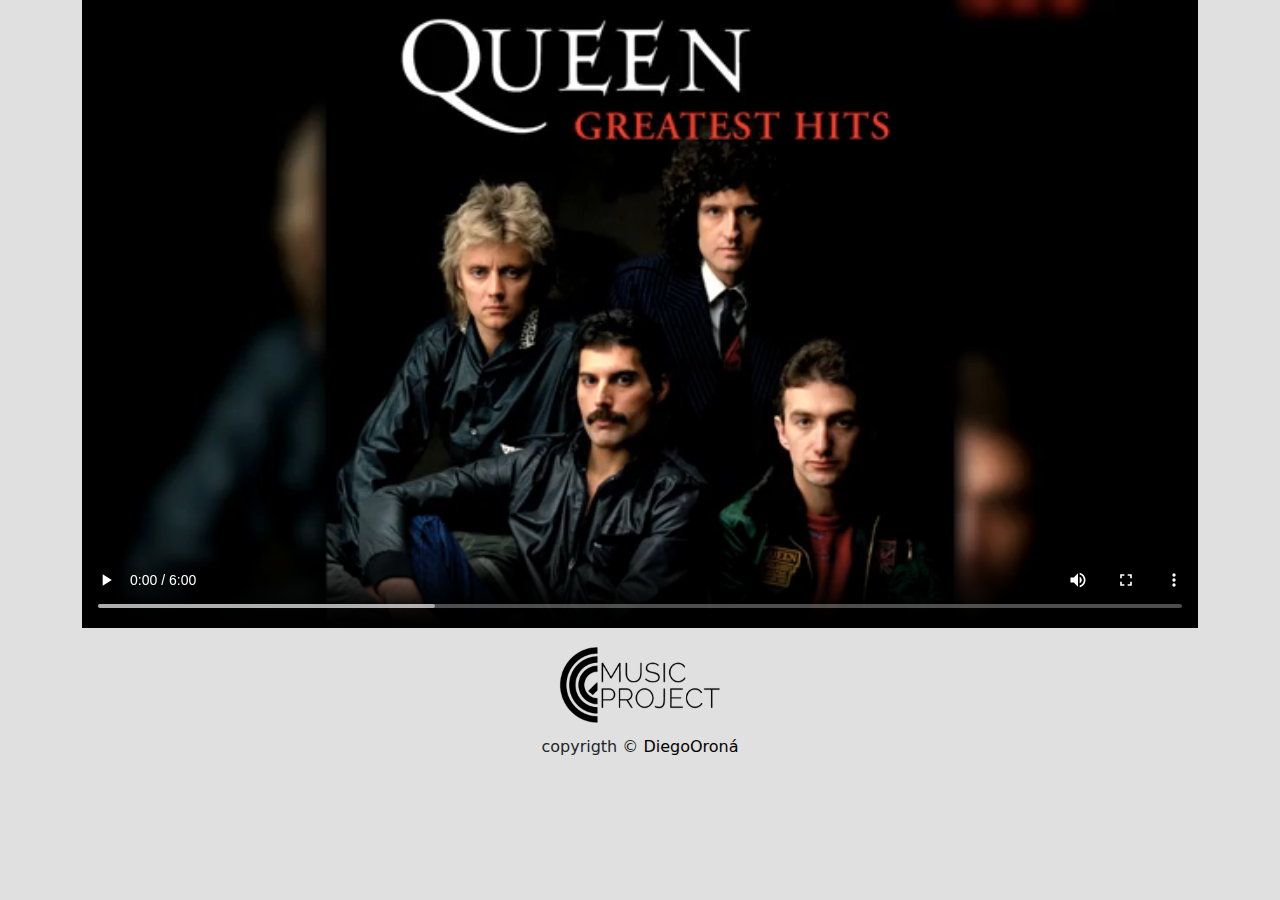
<file: video-Mastering.html>
<!DOCTYPE html>
<html lang="en">
<head>
    <meta charset="UTF-8">
    <meta name="viewport" content="width=device-width, initial-scale=1.0">
    <title>Mastering</title>
      <!-- Favicom -->
  <link rel="icon" href="./assets/img/favicon.png">
     <!-- font-awesome -->
     <link
     rel="stylesheet"
     href="https://cdnjs.cloudflare.com/ajax/libs/font-awesome/5.14.0/css/all.min.css"
   />

   <!-- Bootstrap -->
   <link href="https://cdn.jsdelivr.net/npm/bootstrap@5.3.3/dist/css/bootstrap.min.css" rel="stylesheet" integrity="sha384-QWTKZyjpPEjISv5WaRU9OFeRpok6YctnYmDr5pNlyT2bRjXh0JMhjY6hW+ALEwIH" crossorigin="anonymous">
   <!-- styles -->
   <link rel="stylesheet" href="./assets/css/video.css" />
</head>
<body>

    <section class="container">
        <video class="video-container" controls autoplay loop src="./assets/video/Queen - Bohemian Rhapsody 🔊12D AUDIO🔊 (Multi-directional).mp4"></video>
    </section>    
        
    
    <!-- footer -->
    <footer class="section">
      <div class="logo">
        <a href="./index.html">
          <img src="./assets/img/LogoM.png" alt="logo" class="logo">
        </a>  
      </div>
      <p>copyrigth &copy; <a href="https://www.linkedin.com/in/diego-orona/">DiegoOroná</a></span></p>
   </footer>
  
        
  
    
</body>
</html>
</file>
<file: assets/css/video.css>
body{
    background: rgb(224, 224, 224);
}

.logo{
    height: 100px;
    text-align: center;
}
/* video */
.video-container{
    position: relative;
    top: 0;
    left: 0;
    width: 100%;
    height: 100%;
    object-fit: cover;
  }
  .section{
    text-align: center;
  }
  .section a{
    text-decoration: none;
    color: black;
  }
</file>
